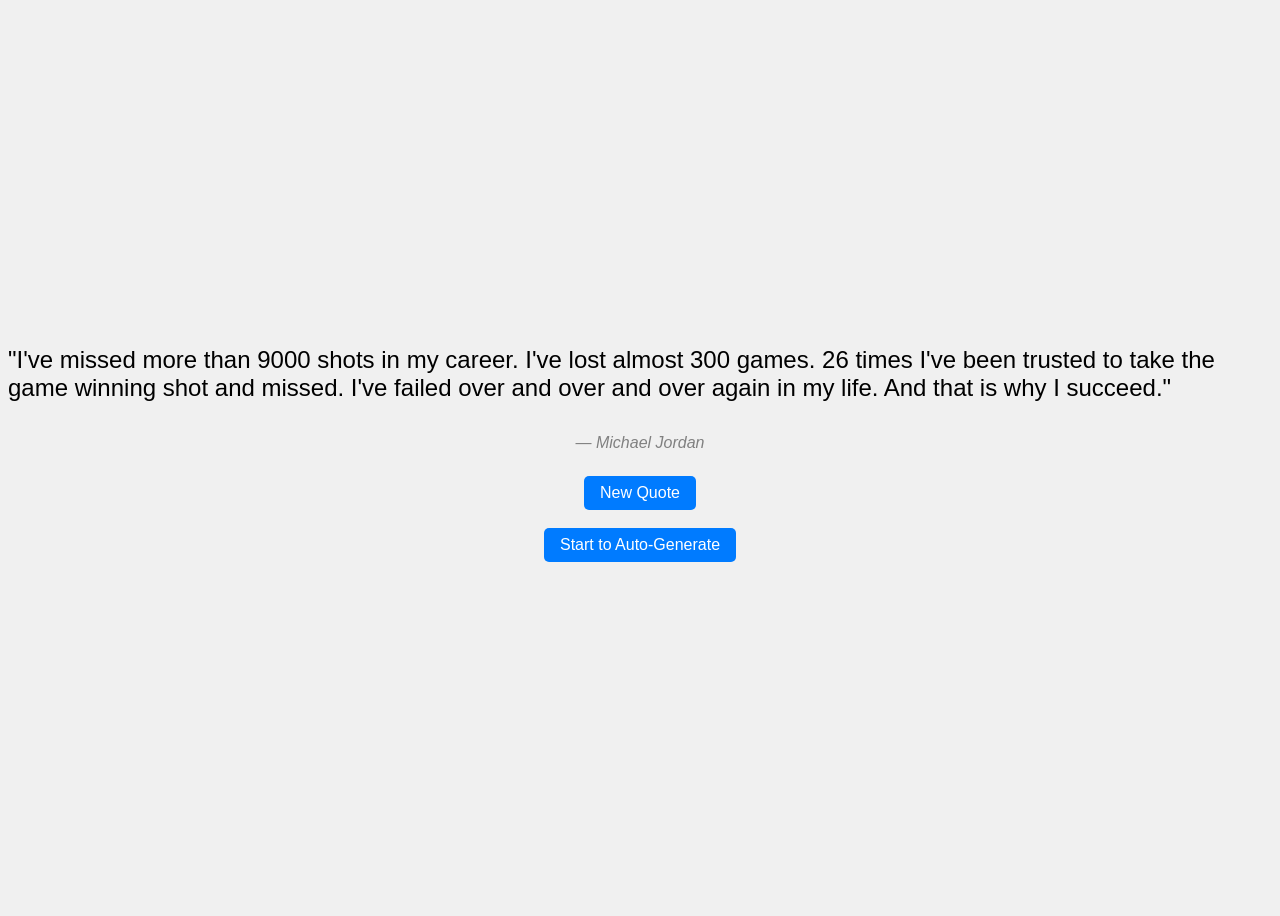
<file: Sprint-3/quote-generator/index.html>
<!DOCTYPE html>
<html lang="en">
  
  <head>
    <meta charset="UTF-8" />
    <meta name="viewport" content="width=device-width, initial-scale=1.0" />
    <title>Quote generator app</title>
    <script defer src="quotes.js"></script>
    <link rel="stylesheet" href="style.css" />
  </head>

  <body>
    <p id="quote"></p>
    <p id="author"></p>
    <button type="button" id="new-quote">New Quote</button> <br /> 
    <button type="button" id="quote-generator">Start to Auto-Generate</button>
    <p id="auto-play:ON"></p>
  </body>

</html>
</file>
<file: Sprint-3/quote-generator/style.css>
/** Write your CSS in here **/


body {
    font-family: sans-serif;
    display: flex;
    flex-direction: column;
    align-items: center;
    justify-content: center;
    height: 100vh;
    background: #f0f0f0;
  }
  
  #quote-box {
    text-align: center;
    padding: 2rem;
    background: white;
    border-radius: 10px;
    box-shadow: 0 0 10px rgba(0,0,0,0.1);
  }
  #quote {
    font-size: 1.5rem;
    margin-bottom: 1rem;
  }
  #author {
    font-style: italic;
    color: gray;
    margin-bottom: 1.5rem;
  }
  button {
    padding: 0.5rem 1rem;
    font-size: 1rem;
    border: none;
    background-color: #007bff;
    color: white;
    border-radius: 5px;
    cursor: pointer;
  }
  button:hover {
    background-color: #0056b3;
  }
</file>
